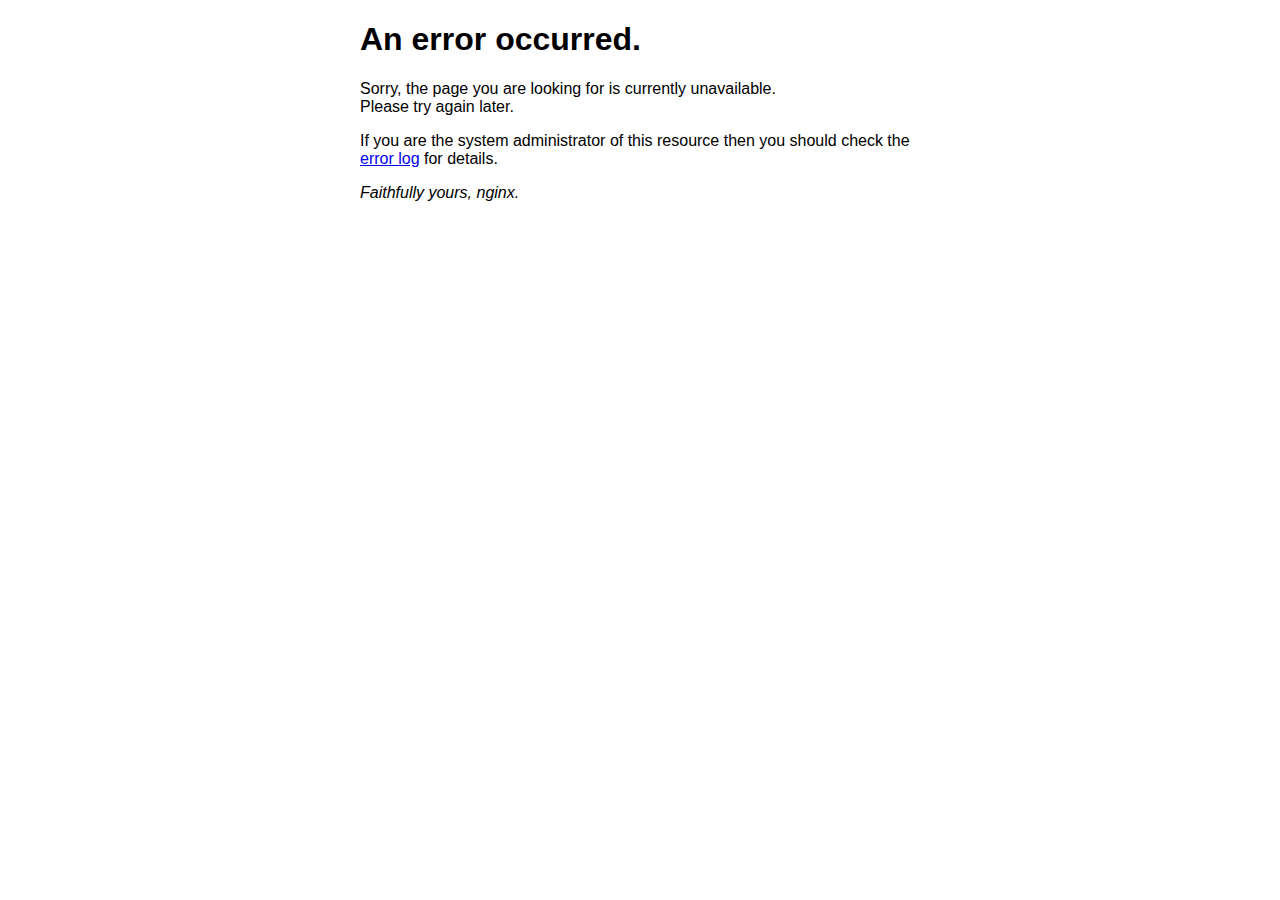
<file: DocRoot/50x.html>
<!DOCTYPE html>
<html>
<head>
<title>Error</title>
<style>
    body {
        width: 35em;
        margin: 0 auto;
        font-family: Tahoma, Verdana, Arial, sans-serif;
    }
</style>
</head>
<body>
<h1>An error occurred.</h1>
<p>Sorry, the page you are looking for is currently unavailable.<br/>
Please try again later.</p>
<p>If you are the system administrator of this resource then you should check
the <a href="http://nginx.org/r/error_log">error log</a> for details.</p>
<p><em>Faithfully yours, nginx.</em></p>
</body>
</html>
</file>
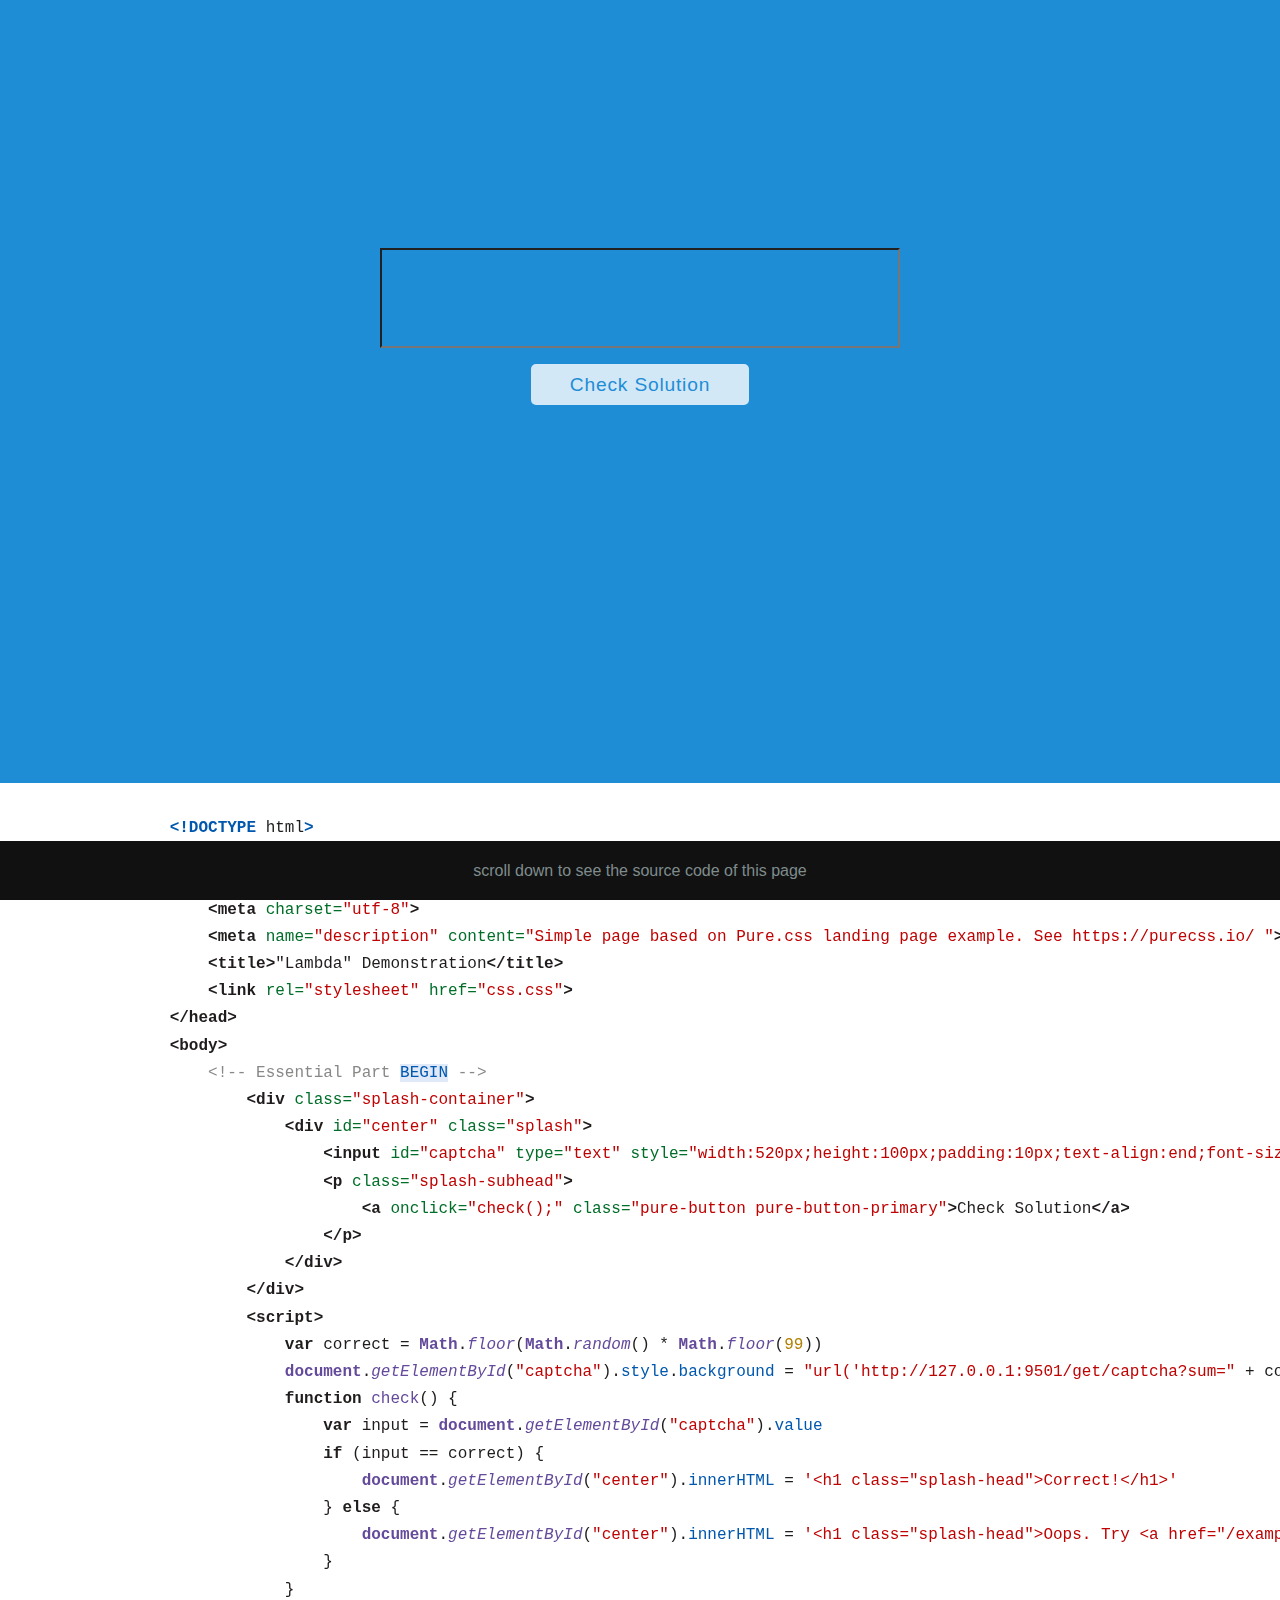
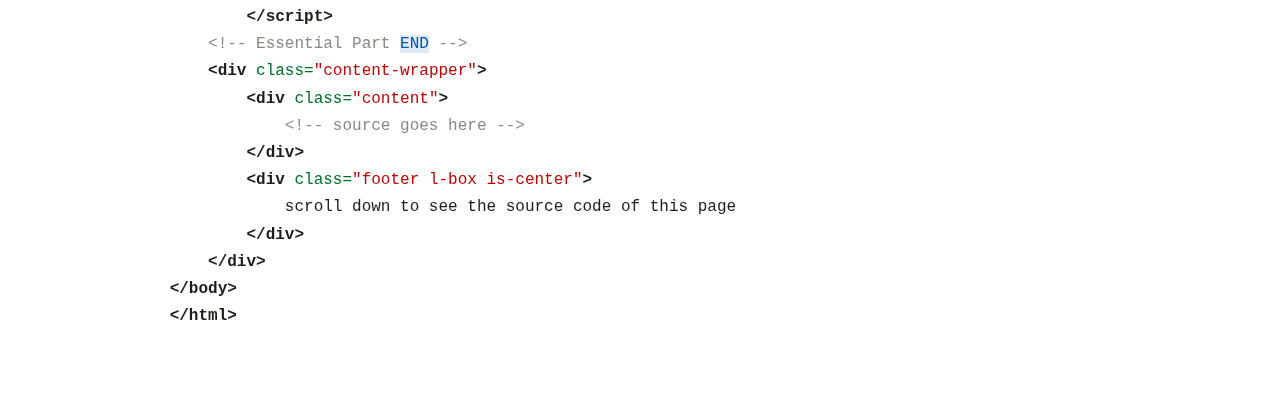
<file: DocRoot/example.html>
<!DOCTYPE html>
<html>
<head>
    <meta charset="utf-8">
    <meta name="description" content="Simple page based on Pure.css landing page example. See https://purecss.io/ ">
    <title>"Lambda" Demonstration</title>
    <link rel="stylesheet" href="css.css">
</head>
<body>
    <!-- Essential Part BEGIN -->
        <div class="splash-container">
            <div id="center" class="splash">
                <input id="captcha" type="text" style="width:520px;height:100px;padding:10px;text-align:end;font-size:70px;font-weight:bold;"/>
                <p class="splash-subhead">
                    <a onclick="check();" class="pure-button pure-button-primary">Check Solution</a>
                </p>
            </div>
        </div>
        <script>
            var correct = Math.floor(Math.random() * Math.floor(99))
            document.getElementById("captcha").style.background = "url('http://127.0.0.1:9501/get/captcha?sum=" + correct + "')"
            function check() {
                var input = document.getElementById("captcha").value
                if (input == correct) {
                    document.getElementById("center").innerHTML = '<h1 class="splash-head">Correct!</h1>'
                } else {
                    document.getElementById("center").innerHTML = '<h1 class="splash-head">Oops. Try <a href="/example.html">again</a>.</h1>'
                }
            }
        </script>
    <!-- Essential Part END -->
    <div class="content-wrapper">
        <div class="content">
            <pre style='color:#1f1c1b;background-color:#ffffff;'>
                <b><span style='color:#0057ae;'>&lt;!DOCTYPE </span></b>html<b><span style='color:#0057ae;'>&gt;</span></b>
                <b>&lt;html&gt;</b>
                <b>&lt;head&gt;</b>
                    <b>&lt;meta</b><span style='color:#006e28;'> charset=</span><span style='color:#bf0303;'>&quot;utf-8&quot;</span><b>&gt;</b>
                    <b>&lt;meta</b><span style='color:#006e28;'> name=</span><span style='color:#bf0303;'>&quot;description&quot;</span><span style='color:#006e28;'> content=</span><span style='color:#bf0303;'>&quot;Simple page based on Pure.css landing page example. See https://purecss.io/ &quot;</span><b>&gt;</b>
                    <b>&lt;title&gt;</b>&quot;Lambda&quot; Demonstration<b>&lt;/title&gt;</b>
                    <b>&lt;link</b><span style='color:#006e28;'> rel=</span><span style='color:#bf0303;'>&quot;stylesheet&quot;</span><span style='color:#006e28;'> href=</span><span style='color:#bf0303;'>&quot;css.css&quot;</span><b>&gt;</b>
                <b>&lt;/head&gt;</b>
                <b>&lt;body&gt;</b>
                    <span style='color:#898887;'>&lt;!-- Essential Part </span><span style='color:#0057ae;background:#e0e9f8;'>BEGIN</span><span style='color:#898887;'> --&gt;</span>
                        <b>&lt;div</b><span style='color:#006e28;'> class=</span><span style='color:#bf0303;'>&quot;splash-container&quot;</span><b>&gt;</b>
                            <b>&lt;div</b><span style='color:#006e28;'> id=</span><span style='color:#bf0303;'>&quot;center&quot;</span><span style='color:#006e28;'> class=</span><span style='color:#bf0303;'>&quot;splash&quot;</span><b>&gt;</b>
                                <b>&lt;input</b><span style='color:#006e28;'> id=</span><span style='color:#bf0303;'>&quot;captcha&quot;</span><span style='color:#006e28;'> type=</span><span style='color:#bf0303;'>&quot;text&quot;</span><span style='color:#006e28;'> style=</span><span style='color:#bf0303;'>&quot;width:520px;height:100px;padding:10px;text-align:end;font-size:70px;font-weight:bold;&quot;</span><b>/&gt;</b>
                                <b>&lt;p</b><span style='color:#006e28;'> class=</span><span style='color:#bf0303;'>&quot;splash-subhead&quot;</span><b>&gt;</b>
                                    <b>&lt;a</b><span style='color:#006e28;'> onclick=</span><span style='color:#bf0303;'>&quot;check();&quot;</span><span style='color:#006e28;'> class=</span><span style='color:#bf0303;'>&quot;pure-button pure-button-primary&quot;</span><b>&gt;</b>Check Solution<b>&lt;/a&gt;</b>
                                <b>&lt;/p&gt;</b>
                            <b>&lt;/div&gt;</b>
                        <b>&lt;/div&gt;</b>
                        <b>&lt;script&gt;</b>
                            <b>var</b> correct = <b><span style='color:#644a9b;'>Math</span></b>.<i><span style='color:#644a9b;'>floor</span></i>(<b><span style='color:#644a9b;'>Math</span></b>.<i><span style='color:#644a9b;'>random</span></i>() * <b><span style='color:#644a9b;'>Math</span></b>.<i><span style='color:#644a9b;'>floor</span></i>(<span style='color:#b08000;'>99</span>))
                            <b><span style='color:#644a9b;'>document</span></b>.<i><span style='color:#644a9b;'>getElementById</span></i>(<span style='color:#bf0303;'>&quot;captcha&quot;</span>).<span style='color:#0057ae;'>style</span>.<span style='color:#0057ae;'>background</span> = <span style='color:#bf0303;'>&quot;url('http://127.0.0.1:9501/get/captcha?sum=&quot;</span> + correct + <span style='color:#bf0303;'>&quot;')&quot;</span>
                            <b>function</b> <span style='color:#644a9b;'>check</span>() {
                                <b>var</b> input = <b><span style='color:#644a9b;'>document</span></b>.<i><span style='color:#644a9b;'>getElementById</span></i>(<span style='color:#bf0303;'>&quot;captcha&quot;</span>).<span style='color:#0057ae;'>value</span>
                                <b>if</b> (input == correct) {
                                    <b><span style='color:#644a9b;'>document</span></b>.<i><span style='color:#644a9b;'>getElementById</span></i>(<span style='color:#bf0303;'>&quot;center&quot;</span>).<span style='color:#0057ae;'>innerHTML</span> = <span style='color:#bf0303;'>'&lt;h1 class=&quot;splash-head&quot;&gt;Correct!&lt;/h1&gt;'</span>
                                } <b>else</b> {
                                    <b><span style='color:#644a9b;'>document</span></b>.<i><span style='color:#644a9b;'>getElementById</span></i>(<span style='color:#bf0303;'>&quot;center&quot;</span>).<span style='color:#0057ae;'>innerHTML</span> = <span style='color:#bf0303;'>'&lt;h1 class=&quot;splash-head&quot;&gt;Oops. Try &lt;a href=&quot;/example.html&quot;&gt;again&lt;/a&gt;.&lt;/h1&gt;'</span>
                                }
                            }
                        <b>&lt;/script&gt;</b>
                    <span style='color:#898887;'>&lt;!-- Essential Part </span><span style='color:#0057ae;background:#e0e9f8;'>END</span><span style='color:#898887;'> --&gt;</span>
                    <b>&lt;div</b><span style='color:#006e28;'> class=</span><span style='color:#bf0303;'>&quot;content-wrapper&quot;</span><b>&gt;</b>
                        <b>&lt;div</b><span style='color:#006e28;'> class=</span><span style='color:#bf0303;'>&quot;content&quot;</span><b>&gt;</b>
                            <span style='color:#898887;'>&lt;!-- source goes here --&gt;</span>
                        <b>&lt;/div&gt;</b>
                        <b>&lt;div</b><span style='color:#006e28;'> class=</span><span style='color:#bf0303;'>&quot;footer l-box is-center&quot;</span><b>&gt;</b>
                            scroll down to see the source code of this page
                        <b>&lt;/div&gt;</b>
                    <b>&lt;/div&gt;</b>
                <b>&lt;/body&gt;</b>
                <b>&lt;/html&gt;</b></pre>
        </div>
        <div class="footer l-box is-center">
            scroll down to see the source code of this page
        </div>
    </div>
</body>
</html>
</file>
<file: DocRoot/css.css>
/*!
Pure v2.0.3
Copyright 2013 Yahoo!
Licensed under the BSD License.
https://github.com/pure-css/pure/blob/master/LICENSE.md
*//*!
normalize.css v | MIT License | git.io/normalize
Copyright (c) Nicolas Gallagher and Jonathan Neal
*//*! normalize.css v8.0.1 | MIT License | github.com/necolas/normalize.css */
html{line-height:1.15;-webkit-text-size-adjust:100%}body{margin:0}main{display:block}h1{font-size:2em;margin:.67em 0}hr{-webkit-box-sizing:content-box;box-sizing:content-box;height:0;overflow:visible}pre{font-family:monospace,monospace;font-size:1em}a{background-color:transparent}abbr[title]{border-bottom:none;text-decoration:underline;-webkit-text-decoration:underline dotted;text-decoration:underline dotted}b,strong{font-weight:bolder}code,kbd,samp{font-family:monospace,monospace;font-size:1em}small{font-size:80%}sub,sup{font-size:75%;line-height:0;position:relative;vertical-align:baseline}sub{bottom:-.25em}sup{top:-.5em}img{border-style:none}button,input,optgroup,select,textarea{font-family:inherit;font-size:100%;line-height:1.15;margin:0}button,input{overflow:visible}button,select{text-transform:none}[type=button],[type=reset],[type=submit],button{-webkit-appearance:button}[type=button]::-moz-focus-inner,[type=reset]::-moz-focus-inner,[type=submit]::-moz-focus-inner,button::-moz-focus-inner{border-style:none;padding:0}[type=button]:-moz-focusring,[type=reset]:-moz-focusring,[type=submit]:-moz-focusring,button:-moz-focusring{outline:1px dotted ButtonText}fieldset{padding:.35em .75em .625em}legend{-webkit-box-sizing:border-box;box-sizing:border-box;color:inherit;display:table;max-width:100%;padding:0;white-space:normal}progress{vertical-align:baseline}textarea{overflow:auto}[type=checkbox],[type=radio]{-webkit-box-sizing:border-box;box-sizing:border-box;padding:0}[type=number]::-webkit-inner-spin-button,[type=number]::-webkit-outer-spin-button{height:auto}[type=search]{-webkit-appearance:textfield;outline-offset:-2px}[type=search]::-webkit-search-decoration{-webkit-appearance:none}::-webkit-file-upload-button{-webkit-appearance:button;font:inherit}details{display:block}summary{display:list-item}template{display:none}[hidden]{display:none}html{font-family:sans-serif}.hidden,[hidden]{display:none!important}.pure-img{max-width:100%;height:auto;display:block}.pure-g{letter-spacing:-.31em;text-rendering:optimizespeed;font-family:FreeSans,Arimo,"Droid Sans",Helvetica,Arial,sans-serif;display:-webkit-box;display:-ms-flexbox;display:flex;-webkit-box-orient:horizontal;-webkit-box-direction:normal;-ms-flex-flow:row wrap;flex-flow:row wrap;-ms-flex-line-pack:start;align-content:flex-start}@media all and (-ms-high-contrast:none),(-ms-high-contrast:active){table .pure-g{display:block}}.opera-only :-o-prefocus,.pure-g{word-spacing:-.43em}.pure-u{display:inline-block;letter-spacing:normal;word-spacing:normal;vertical-align:top;text-rendering:auto}.pure-g [class*=pure-u]{font-family:sans-serif}.pure-u-1,.pure-u-1-1,.pure-u-1-12,.pure-u-1-2,.pure-u-1-24,.pure-u-1-3,.pure-u-1-4,.pure-u-1-5,.pure-u-1-6,.pure-u-1-8,.pure-u-10-24,.pure-u-11-12,.pure-u-11-24,.pure-u-12-24,.pure-u-13-24,.pure-u-14-24,.pure-u-15-24,.pure-u-16-24,.pure-u-17-24,.pure-u-18-24,.pure-u-19-24,.pure-u-2-24,.pure-u-2-3,.pure-u-2-5,.pure-u-20-24,.pure-u-21-24,.pure-u-22-24,.pure-u-23-24,.pure-u-24-24,.pure-u-3-24,.pure-u-3-4,.pure-u-3-5,.pure-u-3-8,.pure-u-4-24,.pure-u-4-5,.pure-u-5-12,.pure-u-5-24,.pure-u-5-5,.pure-u-5-6,.pure-u-5-8,.pure-u-6-24,.pure-u-7-12,.pure-u-7-24,.pure-u-7-8,.pure-u-8-24,.pure-u-9-24{display:inline-block;letter-spacing:normal;word-spacing:normal;vertical-align:top;text-rendering:auto}.pure-u-1-24{width:4.1667%}.pure-u-1-12,.pure-u-2-24{width:8.3333%}.pure-u-1-8,.pure-u-3-24{width:12.5%}.pure-u-1-6,.pure-u-4-24{width:16.6667%}.pure-u-1-5{width:20%}.pure-u-5-24{width:20.8333%}.pure-u-1-4,.pure-u-6-24{width:25%}.pure-u-7-24{width:29.1667%}.pure-u-1-3,.pure-u-8-24{width:33.3333%}.pure-u-3-8,.pure-u-9-24{width:37.5%}.pure-u-2-5{width:40%}.pure-u-10-24,.pure-u-5-12{width:41.6667%}.pure-u-11-24{width:45.8333%}.pure-u-1-2,.pure-u-12-24{width:50%}.pure-u-13-24{width:54.1667%}.pure-u-14-24,.pure-u-7-12{width:58.3333%}.pure-u-3-5{width:60%}.pure-u-15-24,.pure-u-5-8{width:62.5%}.pure-u-16-24,.pure-u-2-3{width:66.6667%}.pure-u-17-24{width:70.8333%}.pure-u-18-24,.pure-u-3-4{width:75%}.pure-u-19-24{width:79.1667%}.pure-u-4-5{width:80%}.pure-u-20-24,.pure-u-5-6{width:83.3333%}.pure-u-21-24,.pure-u-7-8{width:87.5%}.pure-u-11-12,.pure-u-22-24{width:91.6667%}.pure-u-23-24{width:95.8333%}.pure-u-1,.pure-u-1-1,.pure-u-24-24,.pure-u-5-5{width:100%}.pure-button{display:inline-block;line-height:normal;white-space:nowrap;vertical-align:middle;text-align:center;cursor:pointer;-webkit-user-drag:none;-webkit-user-select:none;-moz-user-select:none;-ms-user-select:none;user-select:none;-webkit-box-sizing:border-box;box-sizing:border-box}.pure-button::-moz-focus-inner{padding:0;border:0}.pure-button-group{letter-spacing:-.31em;text-rendering:optimizespeed}.opera-only :-o-prefocus,.pure-button-group{word-spacing:-.43em}.pure-button-group .pure-button{letter-spacing:normal;word-spacing:normal;vertical-align:top;text-rendering:auto}.pure-button{font-family:inherit;font-size:100%;padding:.5em 1em;color:rgba(0,0,0,.8);border:none transparent;background-color:#e6e6e6;text-decoration:none;border-radius:2px}.pure-button-hover,.pure-button:focus,.pure-button:hover{background-image:-webkit-gradient(linear,left top,left bottom,from(transparent),color-stop(40%,rgba(0,0,0,.05)),to(rgba(0,0,0,.1)));background-image:linear-gradient(transparent,rgba(0,0,0,.05) 40%,rgba(0,0,0,.1))}.pure-button:focus{outline:0}.pure-button-active,.pure-button:active{-webkit-box-shadow:0 0 0 1px rgba(0,0,0,.15) inset,0 0 6px rgba(0,0,0,.2) inset;box-shadow:0 0 0 1px rgba(0,0,0,.15) inset,0 0 6px rgba(0,0,0,.2) inset;border-color:#000}.pure-button-disabled,.pure-button-disabled:active,.pure-button-disabled:focus,.pure-button-disabled:hover,.pure-button[disabled]{border:none;background-image:none;opacity:.4;cursor:not-allowed;-webkit-box-shadow:none;box-shadow:none;pointer-events:none}.pure-button-hidden{display:none}.pure-button-primary,.pure-button-selected,a.pure-button-primary,a.pure-button-selected{background-color:#0078e7;color:#fff}.pure-button-group .pure-button{margin:0;border-radius:0;border-right:1px solid rgba(0,0,0,.2)}.pure-button-group .pure-button:first-child{border-top-left-radius:2px;border-bottom-left-radius:2px}.pure-button-group .pure-button:last-child{border-top-right-radius:2px;border-bottom-right-radius:2px;border-right:none}.pure-form input[type=color],.pure-form input[type=date],.pure-form input[type=datetime-local],.pure-form input[type=datetime],.pure-form input[type=email],.pure-form input[type=month],.pure-form input[type=number],.pure-form input[type=password],.pure-form input[type=search],.pure-form input[type=tel],.pure-form input[type=text],.pure-form input[type=time],.pure-form input[type=url],.pure-form input[type=week],.pure-form select,.pure-form textarea{padding:.5em .6em;display:inline-block;border:1px solid #ccc;-webkit-box-shadow:inset 0 1px 3px #ddd;box-shadow:inset 0 1px 3px #ddd;border-radius:4px;vertical-align:middle;-webkit-box-sizing:border-box;box-sizing:border-box}.pure-form input:not([type]){padding:.5em .6em;display:inline-block;border:1px solid #ccc;-webkit-box-shadow:inset 0 1px 3px #ddd;box-shadow:inset 0 1px 3px #ddd;border-radius:4px;-webkit-box-sizing:border-box;box-sizing:border-box}.pure-form input[type=color]{padding:.2em .5em}.pure-form input[type=color]:focus,.pure-form input[type=date]:focus,.pure-form input[type=datetime-local]:focus,.pure-form input[type=datetime]:focus,.pure-form input[type=email]:focus,.pure-form input[type=month]:focus,.pure-form input[type=number]:focus,.pure-form input[type=password]:focus,.pure-form input[type=search]:focus,.pure-form input[type=tel]:focus,.pure-form input[type=text]:focus,.pure-form input[type=time]:focus,.pure-form input[type=url]:focus,.pure-form input[type=week]:focus,.pure-form select:focus,.pure-form textarea:focus{outline:0;border-color:#129fea}.pure-form input:not([type]):focus{outline:0;border-color:#129fea}.pure-form input[type=checkbox]:focus,.pure-form input[type=file]:focus,.pure-form input[type=radio]:focus{outline:thin solid #129fea;outline:1px auto #129fea}.pure-form .pure-checkbox,.pure-form .pure-radio{margin:.5em 0;display:block}.pure-form input[type=color][disabled],.pure-form input[type=date][disabled],.pure-form input[type=datetime-local][disabled],.pure-form input[type=datetime][disabled],.pure-form input[type=email][disabled],.pure-form input[type=month][disabled],.pure-form input[type=number][disabled],.pure-form input[type=password][disabled],.pure-form input[type=search][disabled],.pure-form input[type=tel][disabled],.pure-form input[type=text][disabled],.pure-form input[type=time][disabled],.pure-form input[type=url][disabled],.pure-form input[type=week][disabled],.pure-form select[disabled],.pure-form textarea[disabled]{cursor:not-allowed;background-color:#eaeded;color:#cad2d3}.pure-form input:not([type])[disabled]{cursor:not-allowed;background-color:#eaeded;color:#cad2d3}.pure-form input[readonly],.pure-form select[readonly],.pure-form textarea[readonly]{background-color:#eee;color:#777;border-color:#ccc}.pure-form input:focus:invalid,.pure-form select:focus:invalid,.pure-form textarea:focus:invalid{color:#b94a48;border-color:#e9322d}.pure-form input[type=checkbox]:focus:invalid:focus,.pure-form input[type=file]:focus:invalid:focus,.pure-form input[type=radio]:focus:invalid:focus{outline-color:#e9322d}.pure-form select{height:2.25em;border:1px solid #ccc;background-color:#fff}.pure-form select[multiple]{height:auto}.pure-form label{margin:.5em 0 .2em}.pure-form fieldset{margin:0;padding:.35em 0 .75em;border:0}.pure-form legend{display:block;width:100%;padding:.3em 0;margin-bottom:.3em;color:#333;border-bottom:1px solid #e5e5e5}.pure-form-stacked input[type=color],.pure-form-stacked input[type=date],.pure-form-stacked input[type=datetime-local],.pure-form-stacked input[type=datetime],.pure-form-stacked input[type=email],.pure-form-stacked input[type=file],.pure-form-stacked input[type=month],.pure-form-stacked input[type=number],.pure-form-stacked input[type=password],.pure-form-stacked input[type=search],.pure-form-stacked input[type=tel],.pure-form-stacked input[type=text],.pure-form-stacked input[type=time],.pure-form-stacked input[type=url],.pure-form-stacked input[type=week],.pure-form-stacked label,.pure-form-stacked select,.pure-form-stacked textarea{display:block;margin:.25em 0}.pure-form-stacked input:not([type]){display:block;margin:.25em 0}.pure-form-aligned input,.pure-form-aligned select,.pure-form-aligned textarea,.pure-form-message-inline{display:inline-block;vertical-align:middle}.pure-form-aligned textarea{vertical-align:top}.pure-form-aligned .pure-control-group{margin-bottom:.5em}.pure-form-aligned .pure-control-group label{text-align:right;display:inline-block;vertical-align:middle;width:10em;margin:0 1em 0 0}.pure-form-aligned .pure-controls{margin:1.5em 0 0 11em}.pure-form .pure-input-rounded,.pure-form input.pure-input-rounded{border-radius:2em;padding:.5em 1em}.pure-form .pure-group fieldset{margin-bottom:10px}.pure-form .pure-group input,.pure-form .pure-group textarea{display:block;padding:10px;margin:0 0 -1px;border-radius:0;position:relative;top:-1px}.pure-form .pure-group input:focus,.pure-form .pure-group textarea:focus{z-index:3}.pure-form .pure-group input:first-child,.pure-form .pure-group textarea:first-child{top:1px;border-radius:4px 4px 0 0;margin:0}.pure-form .pure-group input:first-child:last-child,.pure-form .pure-group textarea:first-child:last-child{top:1px;border-radius:4px;margin:0}.pure-form .pure-group input:last-child,.pure-form .pure-group textarea:last-child{top:-2px;border-radius:0 0 4px 4px;margin:0}.pure-form .pure-group button{margin:.35em 0}.pure-form .pure-input-1{width:100%}.pure-form .pure-input-3-4{width:75%}.pure-form .pure-input-2-3{width:66%}.pure-form .pure-input-1-2{width:50%}.pure-form .pure-input-1-3{width:33%}.pure-form .pure-input-1-4{width:25%}.pure-form-message-inline{display:inline-block;padding-left:.3em;color:#666;vertical-align:middle;font-size:.875em}.pure-form-message{display:block;color:#666;font-size:.875em}@media only screen and (max-width :480px){.pure-form button[type=submit]{margin:.7em 0 0}.pure-form input:not([type]),.pure-form input[type=color],.pure-form input[type=date],.pure-form input[type=datetime-local],.pure-form input[type=datetime],.pure-form input[type=email],.pure-form input[type=month],.pure-form input[type=number],.pure-form input[type=password],.pure-form input[type=search],.pure-form input[type=tel],.pure-form input[type=text],.pure-form input[type=time],.pure-form input[type=url],.pure-form input[type=week],.pure-form label{margin-bottom:.3em;display:block}.pure-group input:not([type]),.pure-group input[type=color],.pure-group input[type=date],.pure-group input[type=datetime-local],.pure-group input[type=datetime],.pure-group input[type=email],.pure-group input[type=month],.pure-group input[type=number],.pure-group input[type=password],.pure-group input[type=search],.pure-group input[type=tel],.pure-group input[type=text],.pure-group input[type=time],.pure-group input[type=url],.pure-group input[type=week]{margin-bottom:0}.pure-form-aligned .pure-control-group label{margin-bottom:.3em;text-align:left;display:block;width:100%}.pure-form-aligned .pure-controls{margin:1.5em 0 0 0}.pure-form-message,.pure-form-message-inline{display:block;font-size:.75em;padding:.2em 0 .8em}}.pure-menu{-webkit-box-sizing:border-box;box-sizing:border-box}.pure-menu-fixed{position:fixed;left:0;top:0;z-index:3}.pure-menu-item,.pure-menu-list{position:relative}.pure-menu-list{list-style:none;margin:0;padding:0}.pure-menu-item{padding:0;margin:0;height:100%}.pure-menu-heading,.pure-menu-link{display:block;text-decoration:none;white-space:nowrap}.pure-menu-horizontal{width:100%;white-space:nowrap}.pure-menu-horizontal .pure-menu-list{display:inline-block}.pure-menu-horizontal .pure-menu-heading,.pure-menu-horizontal .pure-menu-item,.pure-menu-horizontal .pure-menu-separator{display:inline-block;vertical-align:middle}.pure-menu-item .pure-menu-item{display:block}.pure-menu-children{display:none;position:absolute;left:100%;top:0;margin:0;padding:0;z-index:3}.pure-menu-horizontal .pure-menu-children{left:0;top:auto;width:inherit}.pure-menu-active>.pure-menu-children,.pure-menu-allow-hover:hover>.pure-menu-children{display:block;position:absolute}.pure-menu-has-children>.pure-menu-link:after{padding-left:.5em;content:"\25B8";font-size:small}.pure-menu-horizontal .pure-menu-has-children>.pure-menu-link:after{content:"\25BE"}.pure-menu-scrollable{overflow-y:scroll;overflow-x:hidden}.pure-menu-scrollable .pure-menu-list{display:block}.pure-menu-horizontal.pure-menu-scrollable .pure-menu-list{display:inline-block}.pure-menu-horizontal.pure-menu-scrollable{white-space:nowrap;overflow-y:hidden;overflow-x:auto;padding:.5em 0}.pure-menu-horizontal .pure-menu-children .pure-menu-separator,.pure-menu-separator{background-color:#ccc;height:1px;margin:.3em 0}.pure-menu-horizontal .pure-menu-separator{width:1px;height:1.3em;margin:0 .3em}.pure-menu-horizontal .pure-menu-children .pure-menu-separator{display:block;width:auto}.pure-menu-heading{text-transform:uppercase;color:#565d64}.pure-menu-link{color:#777}.pure-menu-children{background-color:#fff}.pure-menu-disabled,.pure-menu-heading,.pure-menu-link{padding:.5em 1em}.pure-menu-disabled{opacity:.5}.pure-menu-disabled .pure-menu-link:hover{background-color:transparent}.pure-menu-active>.pure-menu-link,.pure-menu-link:focus,.pure-menu-link:hover{background-color:#eee}.pure-menu-selected>.pure-menu-link,.pure-menu-selected>.pure-menu-link:visited{color:#000}.pure-table{border-collapse:collapse;border-spacing:0;empty-cells:show;border:1px solid #cbcbcb}.pure-table caption{color:#000;font:italic 85%/1 arial,sans-serif;padding:1em 0;text-align:center}.pure-table td,.pure-table th{border-left:1px solid #cbcbcb;border-width:0 0 0 1px;font-size:inherit;margin:0;overflow:visible;padding:.5em 1em}.pure-table thead{background-color:#e0e0e0;color:#000;text-align:left;vertical-align:bottom}.pure-table td{background-color:transparent}.pure-table-odd td{background-color:#f2f2f2}.pure-table-striped tr:nth-child(2n-1) td{background-color:#f2f2f2}.pure-table-bordered td{border-bottom:1px solid #cbcbcb}.pure-table-bordered tbody>tr:last-child>td{border-bottom-width:0}.pure-table-horizontal td,.pure-table-horizontal th{border-width:0 0 1px 0;border-bottom:1px solid #cbcbcb}.pure-table-horizontal tbody>tr:last-child>td{border-bottom-width:0}
*{-webkit-box-sizing:border-box;-moz-box-sizing:border-box;box-sizing:border-box}body{line-height:1.7em;color:#7f8c8d;font-size:13px}h1,h2,h3,h4,h5,h6,label{color:#34495e}.pure-img-responsive{max-width:100%;height:auto}.l-box{padding:1em}.l-box-lrg{padding:2em;border-bottom:1px solid rgba(0,0,0,.1)}.is-center{text-align:center}.pure-form label{margin:1em 0 0;font-weight:700;font-size:100%}.pure-form input[type]{border:2px solid #ddd;box-shadow:none;font-size:100%;width:100%;margin-bottom:1em}.pure-button{background-color:#1f8dd6;color:#fff;padding:.5em 2em;border-radius:5px}a.pure-button-primary{background:#fff;color:#1f8dd6;border-radius:5px;font-size:120%}.home-menu{padding:.5em;text-align:center;box-shadow:0 1px 1px rgba(0,0,0,.1)}.home-menu{background:#2d3e50}.pure-menu.pure-menu-fixed{border-bottom:none;z-index:4}.home-menu .pure-menu-heading{color:#fff;font-weight:400;font-size:120%}.home-menu .pure-menu-selected a{color:#fff}.home-menu a{color:#6fbef3}.home-menu li a:focus,.home-menu li a:hover{background:0 0;border:none;color:#aecfe5}.splash-container{background:#1f8dd6;z-index:1;overflow:hidden;width:100%;height:88%;top:0;left:0;position:fixed!important}.splash{width:80%;height:50%;margin:auto;position:absolute;top:100px;left:0;bottom:0;right:0;text-align:center}.splash-head{font-size:20px;font-weight:700;color:#fff;border:3px solid #fff;padding:1em 1.6em;font-weight:100;border-radius:5px;line-height:1em}.splash-subhead{color:#fff;letter-spacing:.05em;opacity:.8}.content-wrapper{position:absolute;top:87%;width:100%;min-height:12%;z-index:2;background:#fff}.content{padding:1em 1em 3em}.content-head{font-weight:400;text-transform:uppercase;letter-spacing:.1em;margin:2em 0 1em}.content-head-ribbon{color:#fff}.content-subhead{color:#1f8dd6}.content-subhead i{margin-right:7px}.ribbon{background:#2d3e50;color:#aaa}.footer{background:#111;position:fixed;bottom:0;width:100%}@media (min-width:48em){body{font-size:16px}.home-menu{text-align:left}.home-menu ul{float:right}.splash{width:50%;height:50%}.splash-head{font-size:250%}.l-box-lrg{border:none}}@media (min-width:78em){.splash-head{font-size:300%}}
</file>
